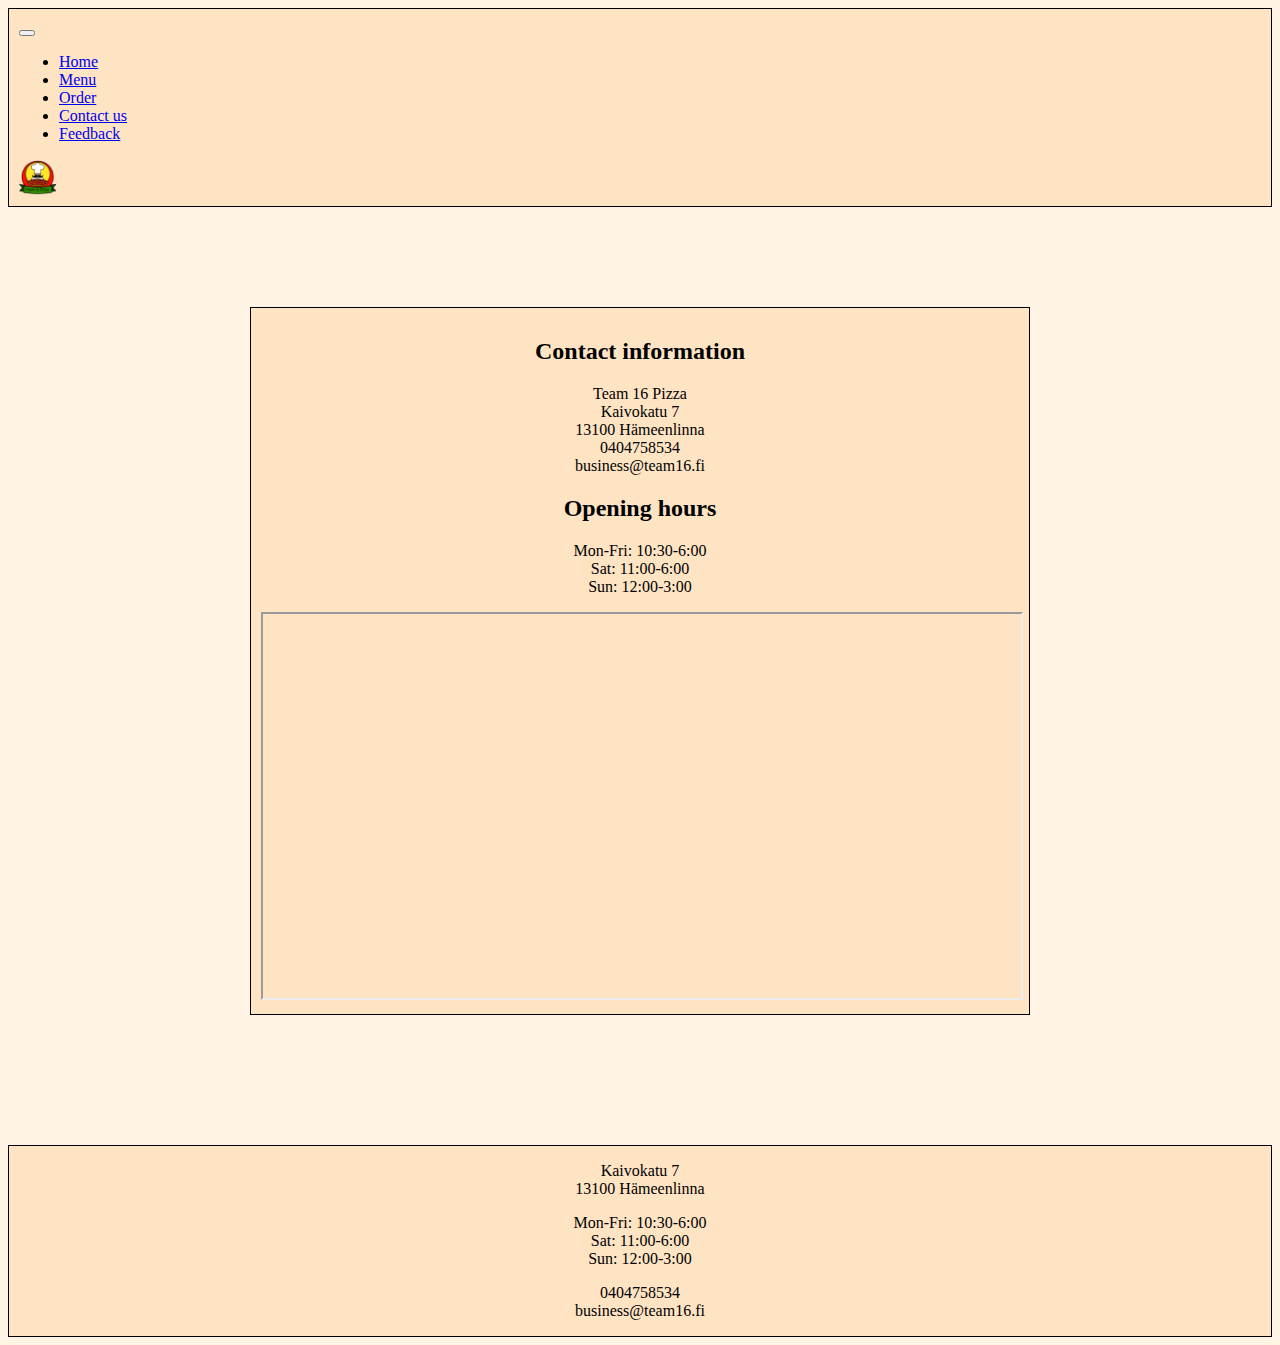
<file: contactus.html>
<!--Made by Ville Lahtinen-->
<!DOCTYPE html>
<html lang="en">
<head>
    <meta charset="UTF-8">
    <meta http-equiv="X-UA-Compatible" content="IE=edge">
    <meta name="viewport" content="width=device-width, initial-scale=1.0">
    <link rel="icon" href="images/teamlogo.png" type="image/x-icon">
    <link href="https://cdn.jsdelivr.net/npm/bootstrap@5.1.3/dist/css/bootstrap.min.css" rel="stylesheet" integrity="sha384-1BmE4kWBq78iYhFldvKuhfTAU6auU8tT94WrHftjDbrCEXSU1oBoqyl2QvZ6jIW3" crossorigin="anonymous">
    <link rel="stylesheet" type="text/css" href="css/main.css">
    <title>Home</title>
</head>
<body>
    <nav class="navbar navbar-expand-lg sticky-top navbar-light bg-rgb(255, 228, 196)">
        <div class="container-fluid">
          <button class="navbar-toggler" type="button" data-bs-toggle="collapse" data-bs-target="#navbarTogglerDemo01" aria-controls="navbarTogglerDemo01" aria-expanded="false" aria-label="Toggle navigation">
            <span class="navbar-toggler-icon"></span>
          </button>
          <div class="collapse navbar-collapse" id="navbarTogglerDemo01">
            
            <ul class="navbar-nav mx-auto mb-2 mb-lg-0">
              <li class="nav-item">
                <a class="nav-link active" href="index.html">Home</a>
              </li>
              <li class="nav-item">
                <a class="nav-link active" href="menu.html">Menu</a>
              </li>
              <li class="nav-item">
                <a class="nav-link active" href="reservation.html">Order</a>
              </li>
              <li class="nav-item">
                <a class="nav-link active" href="contactus.html">Contact us</a>
              </li>
              <li class="nav-item">
                <a class="nav-link active" href="login.html">Feedback</a>
              </li>
            </ul>
            
          </div>
          <img class="navlogo" src="images/teamlogo.png" alt="logo"> 
        </div>
      </nav>
      <div class="contact">
          
          <div class="container-4">
            <div class="row" id="info">
                <aside class="col-7">
                <h2>Contact information</h2>
                <p> Team 16 Pizza
                  <br>  Kaivokatu 7
                   <br> 13100 Hämeenlinna
                   <br> 0404758534
                   <br> business@team16.fi
                </p>
            </aside>
            <aside class="col-4">
                <h2>Opening hours</h2>
                <p>Mon-Fri: 10:30-6:00
                    <br> Sat: 11:00-6:00
                    <br> Sun: 12:00-3:00
                  </p>

            </aside>
                <iframe class="google" src="https://www.google.com/maps/embed?pb=!1m18!1m12!1m3!1d1934.6424972711482!2d24.454758651982225!3d60.99441418218512!2m3!1f0!2f0!3f0!3m2!1i1024!2i768!4f13.1!3m3!1m2!1s0x468e5d91366adf01%3A0x60b1375405ffbf55!2sKaivokatu%207%2C%2013100%20H%C3%A4meenlinna!5e0!3m2!1sfi!2sfi!4v1643620479307!5m2!1sfi!2sfi" allowfullscreen="" loading="lazy"></iframe>
                </div>
          </div>
         

        </div>
    <footer>
      <div class="container">
        <div class="row">
          
          <aside class="col-3">
            <p>Kaivokatu 7
              <br> 13100 Hämeenlinna
            </p>

          </aside>
          <aside class="col-6">
            <p>Mon-Fri: 10:30-6:00
              <br> Sat: 11:00-6:00
              <br> Sun: 12:00-3:00
            </p>
          </aside>
          <aside class="col-3">
            <p>0404758534
              <br>business@team16.fi
            </p>

          </aside>
      </div>
      </div>
    </footer>
    <script src="https://cdn.jsdelivr.net/npm/bootstrap@5.1.3/dist/js/bootstrap.bundle.min.js" integrity="sha384-ka7Sk0Gln4gmtz2MlQnikT1wXgYsOg+OMhuP+IlRH9sENBO0LRn5q+8nbTov4+1p" crossorigin="anonymous"></script>
</body>

</html>
</file>
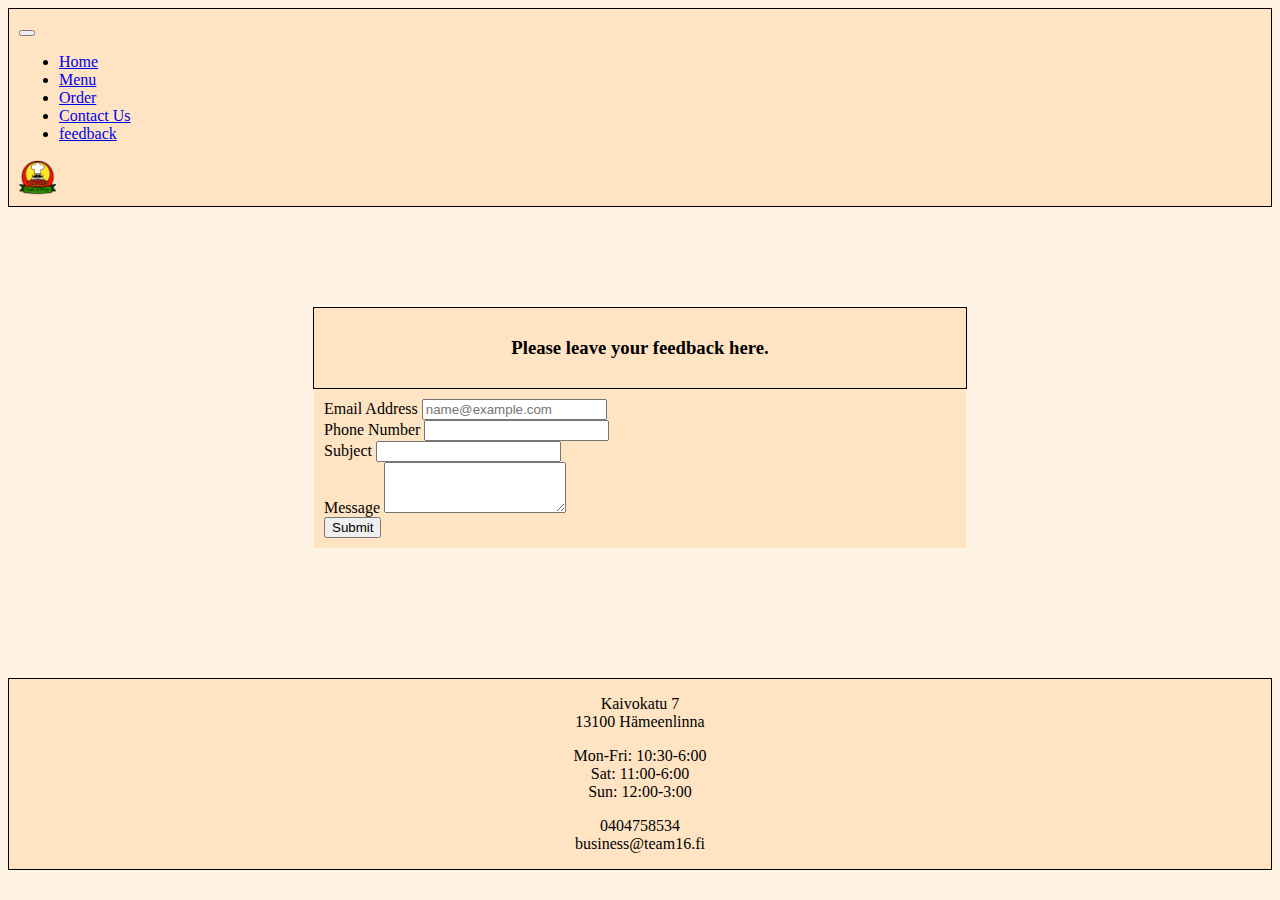
<file: feedback.html>
<!DOCTYPE html>
<html lang="en">
<head>
    <meta charset="UTF-8">
    <meta http-equiv="X-UA-Compatible" content="IE=edge">
    <meta name="viewport" content="width=device-width, initial-scale=1.0">
    <title>Order</title>
    <script>
      function lahetaUser(lomake){
	var user=new Object();
	user.username=lomake.username.value;
	user.password=lomake.password.value;
	var jsonUser=JSON.stringify(user);
	
	xmlhttp = new XMLHttpRequest();
	xmlhttp.onreadystatechange = function() {
	  if (this.readyState == 4 && this.status == 200) {
		    if (this.responseText=="ok"){
		    	window.location.assign("php/sendfeedback.php");
		    }
		    else{
			    document.getElementById("result").innerHTML = "Username or password wrong";
		    }
	  }
	};
	xmlhttp.open("POST", "php/login.php", true);
	xmlhttp.setRequestHeader("Content-type", "application/x-www-form-urlencoded");
	xmlhttp.send("user=" + jsonUser);	
}
      </script>
    <meta name="author" content="Jesse Vuorela">
    <meta name="description" content="Ordering Page">
    <!--faficon added by Ville Lahtinen-->
    <link rel="icon" href="images/teamlogo.png" type="image/x-icon">
    <link href="https://cdn.jsdelivr.net/npm/bootstrap@5.1.3/dist/css/bootstrap.min.css" rel="stylesheet" integrity="sha384-1BmE4kWBq78iYhFldvKuhfTAU6auU8tT94WrHftjDbrCEXSU1oBoqyl2QvZ6jIW3" crossorigin="anonymous">
    <link rel="stylesheet" type="text/css" href="css/main.css">
  </head>
<body>
<!--Navbar made by Ville Lahtinen-->
  <nav class="navbar navbar-expand-lg sticky-top navbar-light bg-rgb(255, 228, 196)">
    <div class="container-fluid">
      <button class="navbar-toggler" type="button" data-bs-toggle="collapse" data-bs-target="#navbarTogglerDemo01" aria-controls="navbarTogglerDemo01" aria-expanded="false" aria-label="Toggle navigation">
        <span class="navbar-toggler-icon"></span>
      </button>
      <div class="collapse navbar-collapse" id="navbarTogglerDemo01">
        <ul class="navbar-nav mx-auto mb-2 mb-lg-0">
          <li class="nav-item">
            <a class="nav-link active"  href="index.html">Home</a>
          </li>
          <li class="nav-item">
            <a class="nav-link active" href="menu.html">Menu</a>
          </li>
          <li class="nav-item">
            <a class="nav-link active" href="reservation.html">Order</a>
          </li>
          <li class="nav-item">
            <a class="nav-link active"  href="contactus.html">Contact Us</a>
          </li>
          <li class="nav-item">
              <a class="nav-link active" href="feedback.html">feedback</a>
          </li>
        </ul> 
      </div>
      <!--Logo made by Ville Lahtinen-->
      <img class="navlogo" style="align-content:center;" src="images/teamlogo.png" alt="logo"> 
    </div>
  </nav>
      <!--Article content made by Jesse Vuorela-->
  <article class=picture>
    <div class="container-1">
      <div class="box-1">
        <h3>Please leave your feedback here.</h3>
      </div>
    </div>
    </div>
    <div class="container-3">
      <div class="box-3">
        <form action='php/sendfeedback.php' method='post' class='contact-form'>
          <div class="form-group">
            <label for="email">Email Address</label>
            <input type="email" name="email" class="form-control" placeholder="name@example.com">
          </div>
          <div class="form-group">
            <label for="pNumber">Phone Number</label>
            <input type="tel" name="pNumber" class="form-control">
          </div>
          <div class="form-group">
            <label for="subject">Subject</label>
            <input type="text" name="subject" class="form-control">
          </div>
          <div class="form-group">
            <label for="message">Message</label>
            <textarea class="form-control" name="message" rows="3" ></textarea>
          </div>
          <input type="submit" name="submit" class="btn btn-secondary">
      </div>
    </div>
      </article>

      <!--Footer made by Ville Lahtinen-->
      <footer>
        <div class="container">
          <div class="row">
            
            <aside class="col-3">
              <p>Kaivokatu 7
                <br> 13100 Hämeenlinna
              </p>
  
            </aside>
            <aside class="col-6">
              <p>Mon-Fri: 10:30-6:00
                <br> Sat: 11:00-6:00
                <br> Sun: 12:00-3:00
              </p>
            </aside>
            <aside class="col-3">
              <p>0404758534
                <br>business@team16.fi
              </p>
  
            </aside>
        </div>
        </div>
      </footer>
    <script src="https://cdn.jsdelivr.net/npm/bootstrap@5.1.3/dist/js/bootstrap.bundle.min.js" integrity="sha384-ka7Sk0Gln4gmtz2MlQnikT1wXgYsOg+OMhuP+IlRH9sENBO0LRn5q+8nbTov4+1p" crossorigin="anonymous"></script>
</body>
</html>
</file>
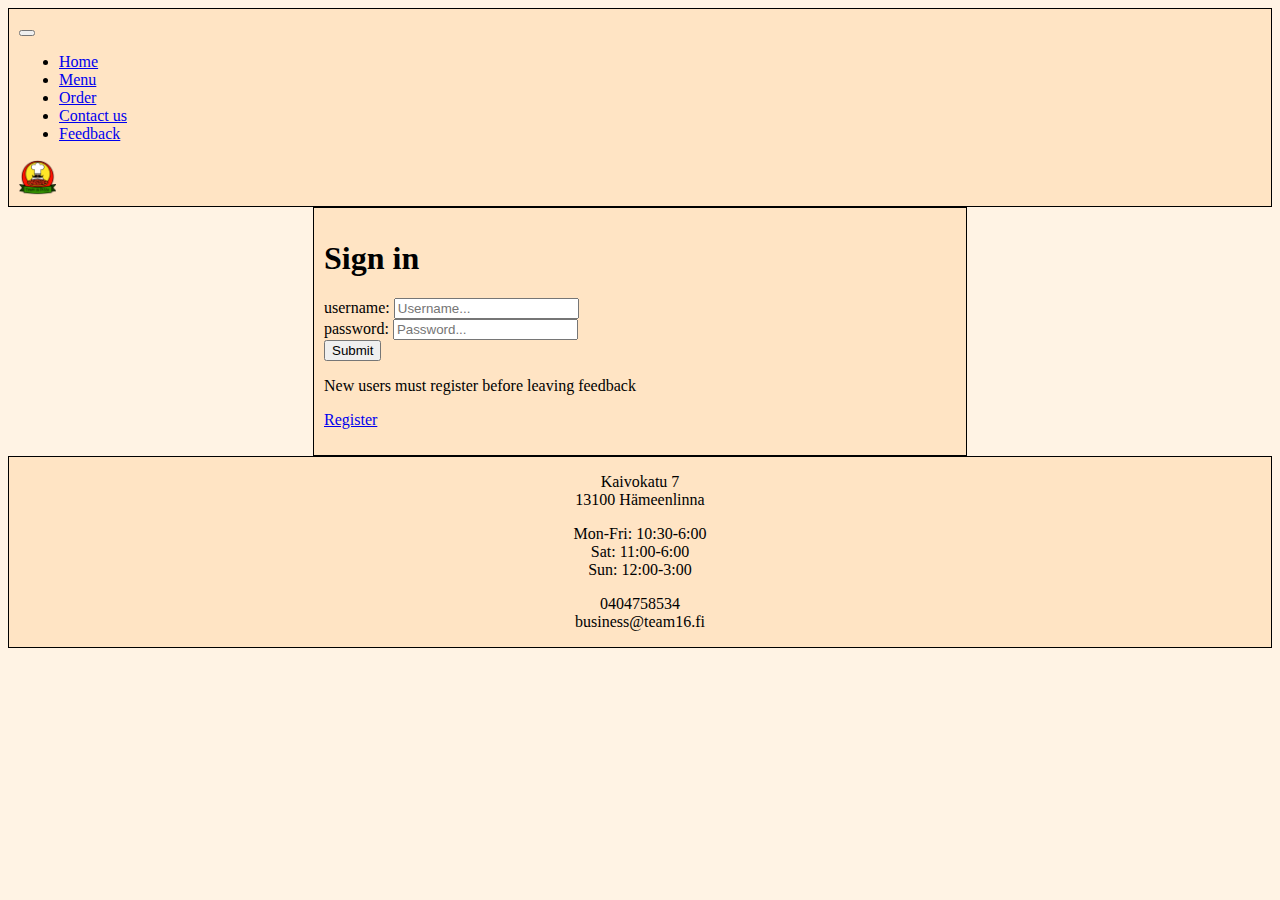
<file: login.html>
<!DOCTYPE html>
<html>
<head>
<meta charset="utf-8">
<title>Sign in</title>
<link href="https://cdn.jsdelivr.net/npm/bootstrap@5.1.3/dist/css/bootstrap.min.css" rel="stylesheet" integrity="sha384-1BmE4kWBq78iYhFldvKuhfTAU6auU8tT94WrHftjDbrCEXSU1oBoqyl2QvZ6jIW3" crossorigin="anonymous">
<link rel="stylesheet" type="text/css" href="css/main.css">
<script>
function lahetaUser(lomake){
	var user=new Object();
	user.username=lomake.username.value;
	user.password=lomake.password.value;
	var jsonUser=JSON.stringify(user);
	
	xmlhttp = new XMLHttpRequest();
	xmlhttp.onreadystatechange = function() {
	  if (this.readyState == 4 && this.status == 200) {
		    if (this.responseText=="ok"){
		    	window.location.assign("php/loginok.php");
		    }
		    else{
			    document.getElementById("result").innerHTML = "Username or password wrong";
		    }
	  }
	};
	xmlhttp.open("POST", "php/login.php", true);
	xmlhttp.setRequestHeader("Content-type", "application/x-www-form-urlencoded");
	xmlhttp.send("user=" + jsonUser);	
}
</script>
</head>
<body class="bg">

<nav class="navbar navbar-expand-lg sticky-top navbar-light bg-rgb(255, 228, 196)">
	<div class="container-fluid">
	  <button class="navbar-toggler" type="button" data-bs-toggle="collapse" data-bs-target="#navbarTogglerDemo01" aria-controls="navbarTogglerDemo01" aria-expanded="false" aria-label="Toggle navigation">
		<span class="navbar-toggler-icon"></span>
	  </button>
	  <div class="collapse navbar-collapse" id="navbarTogglerDemo01">
		
		<ul class="navbar-nav mx-auto mb-2 mb-lg-0">
		  <li class="nav-item">
			<a class="nav-link active" href="index.html">Home</a>
		  </li>
		  <li class="nav-item">
			<a class="nav-link active" href="menu.html">Menu</a>
		  </li>
		  <li class="nav-item">
			<a class="nav-link active" href="reservation.html">Order</a>
		  </li>
		  <li class="nav-item">
			<a class="nav-link active" href="contactus.html">Contact us</a>
		  </li>
		  <li class="nav-item">
			<a class="nav-link active" href="login.html">Feedback</a>
		  </li>
		</ul>
		
	  </div>
	  <img class="navlogo" src="images/teamlogo.png" alt="logo"> 
	</div>
  </nav>

<div class="container-1">
	<div class="box-3">
<h1>Sign in</h1>
<form>
username: <input type='text' name='username' value='' placeholder='Username...'><br>
password: <input type='text' name='password' value='' placeholder='Password...'><br>
<input type='button' name='ok' value='Submit' onclick='lahetaUser(this.form);'><br>
</form>
<p id='result'></p>
</p>
<p>New users must register before leaving feedback</p>
<p><a href="registerajax.html">Register</a> </p>
	</div>
</div>

<footer>
	<div class="container">
	  <div class="row">
		
		<aside class="col-3">
		  <p>Kaivokatu 7
			<br> 13100 Hämeenlinna
		  </p>

		</aside>
		<aside class="col-6">
		  <p>Mon-Fri: 10:30-6:00
			<br> Sat: 11:00-6:00
			<br> Sun: 12:00-3:00
		  </p>
		</aside>
		<aside class="col-3">
		  <p>0404758534
			<br>business@team16.fi
		  </p>

		</aside>
	</div>
	</div>
  </footer>
  <script src="https://cdn.jsdelivr.net/npm/bootstrap@5.1.3/dist/js/bootstrap.bundle.min.js" integrity="sha384-ka7Sk0Gln4gmtz2MlQnikT1wXgYsOg+OMhuP+IlRH9sENBO0LRn5q+8nbTov4+1p" crossorigin="anonymous"></script>
</body>
</html>
</file>
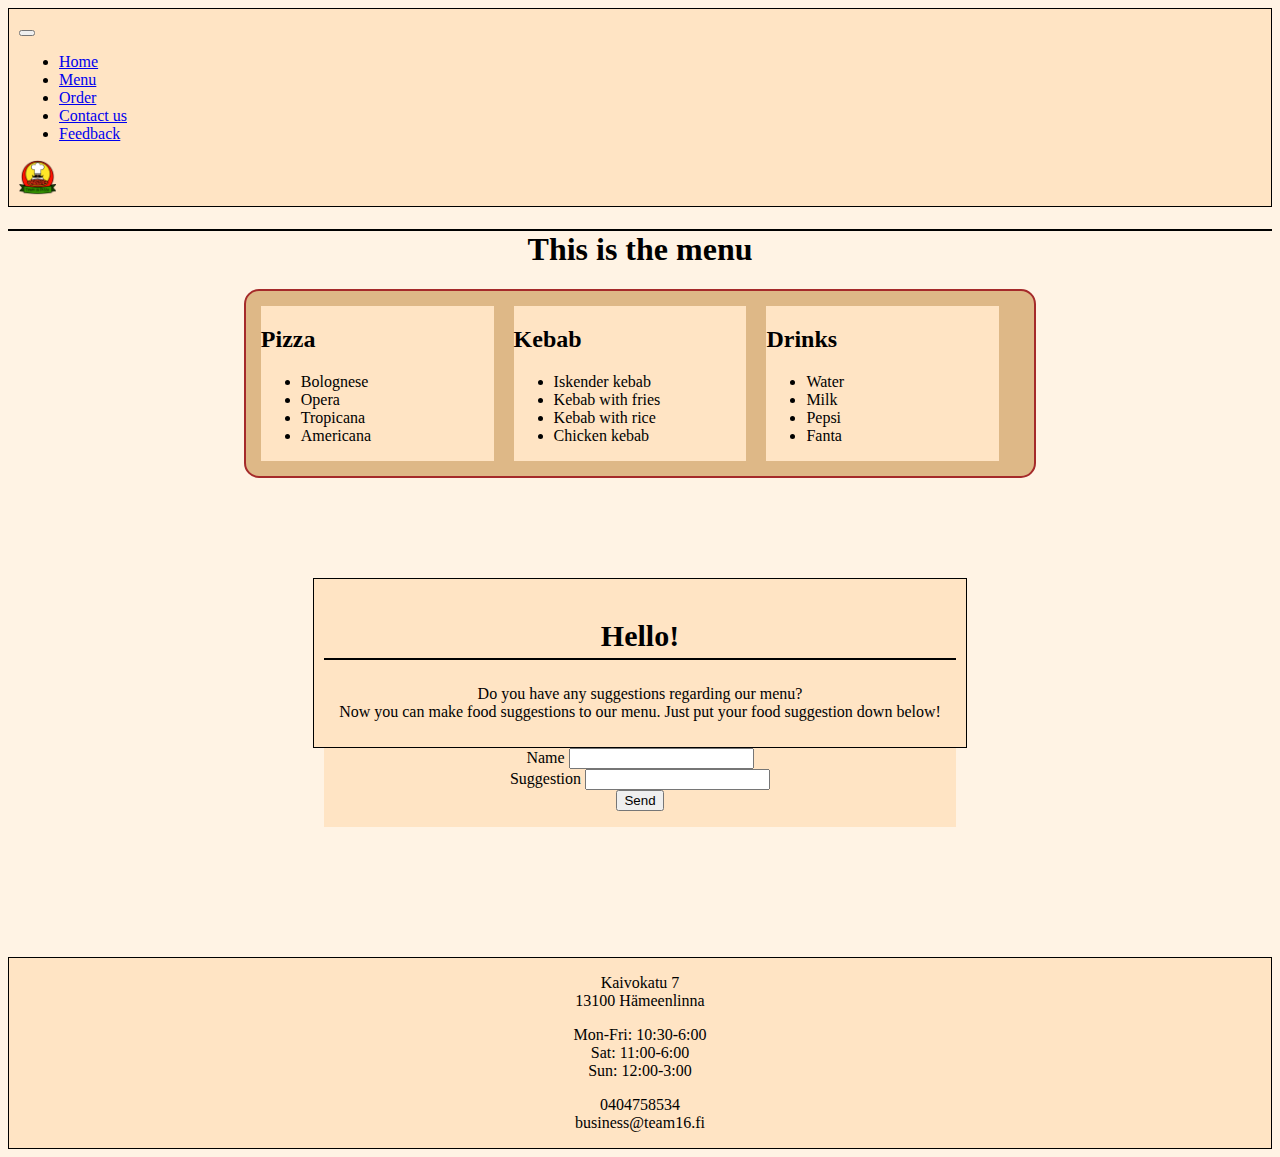
<file: menu.html>
<!DOCTYPE html>
<html lang="en">
<head>
<meta charset="UTF-8">
<meta http-equiv="X-UA-Compatible" content="IE=edge">
<meta name="viewport" content="width=device-width, initial-scale=1.0">
<!--faficon added by Ville Lahtinen-->
<link rel="icon" href="images/teamlogo.png" type="image/x-icon">
<link href="https://cdn.jsdelivr.net/npm/bootstrap@5.1.3/dist/css/bootstrap.min.css" rel="stylesheet" integrity="sha384-1BmE4kWBq78iYhFldvKuhfTAU6auU8tT94WrHftjDbrCEXSU1oBoqyl2QvZ6jIW3" crossorigin="anonymous">
<link rel="stylesheet" type="text/css" href="css/main.css">
<title> Menu</title>
</head>
<body>
  <!--Navbar designed and made by Ville-->
    <nav class="navbar navbar-expand-lg sticky-top navbar-light bg-rgb(255, 228, 196)">
        <div class="container-fluid">
          <button class="navbar-toggler" type="button" data-bs-toggle="collapse" data-bs-target="#navbarTogglerDemo01" aria-controls="navbarTogglerDemo01" aria-expanded="false" aria-label="Toggle navigation">
            <span class="navbar-toggler-icon"></span>
          </button>
          <div class="collapse navbar-collapse" id="navbarTogglerDemo01">
            
            <ul class="navbar-nav mx-auto mb-2 mb-lg-0">
              <li class="nav-item">
                <a class="nav-link active" href="index.html">Home</a>
              </li>
              <li class="nav-item">
                <a class="nav-link active" href="menu.html">Menu</a>
              </li>
              <li class="nav-item">
                <a class="nav-link active" href="reservation.html">Order</a>
              </li>
              <li class="nav-item">
                <a class="nav-link active" href="contactus.html">Contact us</a>
              </li>
              <li class="nav-item">
                <a class="nav-link active" href="login.html">Feedback</a>
              </li>
            </ul>
          </div>
          <!--Logo made by Ville Lahtinen-->
          <img class="navlogo" src="images/teamlogo.png" alt="logo"> 
        </div>
      </nav>

      <!--Made by Taneli-->
      <h1 class="custom-h1">This is the menu</h1>
      <div class="custom-container" id="items">

    <div class="pizza">
        <h2>Pizza</h2>
        <ul>
            <li>Bolognese</li>
            <li>Opera</li>
            <li>Tropicana</li>
            <li>Americana</li>
        </ul>
    </div>

    <div class="kebab">
        <h2>Kebab</h2>
        <ul>
        <li>Iskender kebab</li>
        <li>Kebab with fries</li>
        <li>Kebab with rice</li>
        <li>Chicken kebab</li>
        </ul>

    </div>

    <div class="drinks">
        <h2>Drinks</h2>
        <ul>
        <li>Water</li>
        <li>Milk</li>
        <li>Pepsi</li>
        <li>Fanta</li>
        </ul>
    </div>
    </div>
    <!--Made by Jesse Vuorela-->
    <script>
      function sendFood(form){
        var menu=new Object();
        menu.name=form.name.value;
        menu.food=form.food.value;
        var jsonFood=JSON.stringify(menu);
        
        xmlhttp = new XMLHttpRequest();
        xmlhttp.onreadystatechange = function() {
          if (this.readyState == 4 && this.status == 200) {
              document.getElementById("result").innerHTML = this.responseText;
          }
        };
        xmlhttp.open("POST", "php/food.php", true);
        xmlhttp.setRequestHeader("Content-type", "application/x-www-form-urlencoded");
        xmlhttp.send("menu=" + jsonFood);	
      }
      </script>

    <article class="picture">
        <div class="container-1">
            <div class="box-1">
              <h2 class="custom-h2">Hello!</h2>
              <p>Do you have any suggestions regarding our menu?<br>
              Now you can make food suggestions to our menu. Just put your
            food suggestion down below!</p>
            </div>
        </div>
            <div class="container-3">
              <div class="box-2">
                <form id="foodform" class='contact-form'>
                  <div class="form-group">
                    <label for="name">Name</label>
                    <input type="text" name="name" value='' class="form-control">
                  </div>
                  <div class="form-group">
                    <label for="food">Suggestion</label>
                    <input class="text" name="food" value='' class="form-control">
                  </div>
                  <input type='button' name='ok' value='Send' onclick='sendFood(this.form);' class='btn btn-secondary'>
                </form>
                <p id="result"></p>
              </div>
            </div>
    </article>
    

    <!--Footer designed and made by Ville-->
    <footer>
      <div class="container">
        <div class="row">
          
          <aside class="col-3">
            <p>Kaivokatu 7
              <br> 13100 Hämeenlinna
            </p>

          </aside>
          <aside class="col-6">
            <p>Mon-Fri: 10:30-6:00
              <br> Sat: 11:00-6:00
              <br> Sun: 12:00-3:00
            </p>
          </aside>
          <aside class="col-3">
            <p>0404758534
              <br>business@team16.fi
            </p>

          </aside>
      </div>
      </div>
    </footer>

      <script src="https://cdn.jsdelivr.net/npm/bootstrap@5.1.3/dist/js/bootstrap.bundle.min.js" integrity="sha384-ka7Sk0Gln4gmtz2MlQnikT1wXgYsOg+OMhuP+IlRH9sENBO0LRn5q+8nbTov4+1p" crossorigin="anonymous"></script>
</body>
</html>
</file>
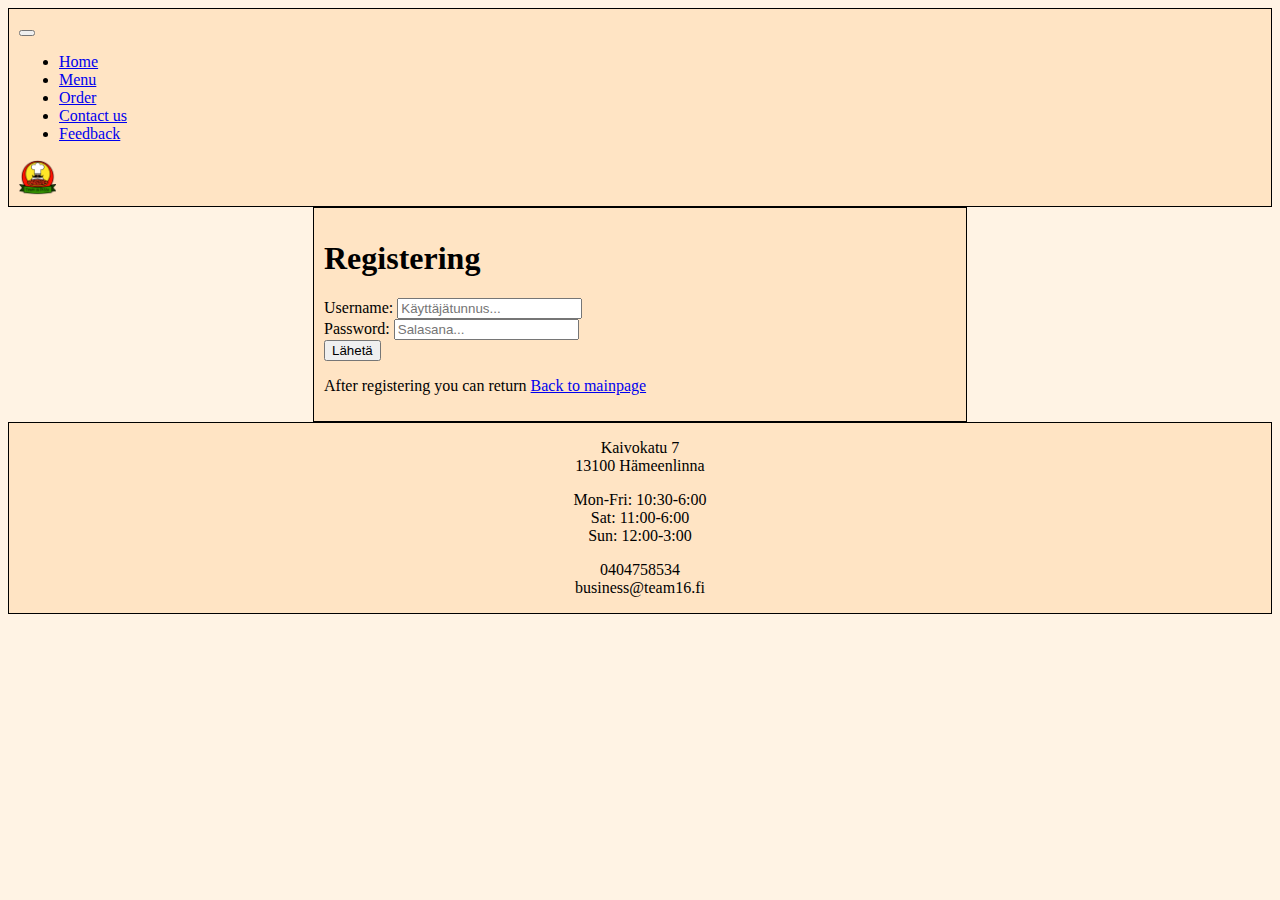
<file: registerajax.html>
<!DOCTYPE html>
<html lang="en">
<head>
    <meta charset="UTF-8">
    <meta http-equiv="X-UA-Compatible" content="IE=edge">
    <meta name="viewport" content="width=device-width, initial-scale=1.0">
    <link href="https://cdn.jsdelivr.net/npm/bootstrap@5.1.3/dist/css/bootstrap.min.css" rel="stylesheet" integrity="sha384-1BmE4kWBq78iYhFldvKuhfTAU6auU8tT94WrHftjDbrCEXSU1oBoqyl2QvZ6jIW3" crossorigin="anonymous">
    <link rel="stylesheet" type="text/css" href="css/main.css">
    <title>Register</title>
    <script>
        function lahetaUser(lomake){
            var user=new Object();
            user.username=lomake.username.value;
            user.password=lomake.password.value;
            var jsonUser=JSON.stringify(user);
            document.getElementById("result").innerHTML="registering succesful";	
            
            xmlhttp = new XMLHttpRequest();
            xmlhttp.onreadystatechange = function() {
              if (this.readyState == 4 && this.status == 200) {
                    document.getElementById("result2").innerHTML = this.responseText;
              }
            };
            
            xmlhttp.open("POST", "php/register.php", true);
            xmlhttp.setRequestHeader("Content-type", "application/x-www-form-urlencoded");
            xmlhttp.send("user=" + jsonUser);
        }
        </script>
</head>
<body class="bg">
    <nav class="navbar navbar-expand-lg sticky-top navbar-light bg-rgb(255, 228, 196)">
        <div class="container-fluid">
          <button class="navbar-toggler" type="button" data-bs-toggle="collapse" data-bs-target="#navbarTogglerDemo01" aria-controls="navbarTogglerDemo01" aria-expanded="false" aria-label="Toggle navigation">
            <span class="navbar-toggler-icon"></span>
          </button>
          <div class="collapse navbar-collapse" id="navbarTogglerDemo01">
            
            <ul class="navbar-nav mx-auto mb-2 mb-lg-0">
              <li class="nav-item">
                <a class="nav-link active" href="index.html">Home</a>
              </li>
              <li class="nav-item">
                <a class="nav-link active" href="menu.html">Menu</a>
              </li>
              <li class="nav-item">
                <a class="nav-link active" href="reservation.html">Order</a>
              </li>
              <li class="nav-item">
                <a class="nav-link active" href="contactus.html">Contact us</a>
              </li>
              <li class="nav-item">
                <a class="nav-link active" href="login.html">Feedback</a>
              </li>
            </ul>
            
          </div>
          <img class="navlogo" src="images/teamlogo.png" alt="logo"> 
        </div>
      </nav>
    <div class="container-1">
        <div class="box-3">
    <h1>Registering</h1>
        <form>
        Username: <input type='text' name='username' value='' placeholder='Käyttäjätunnus...'><br>
        Password: <input type='text' name='password' value='' placeholder='Salasana...'><br>
        <input type='button' name='ok' value='Lähetä' onclick='lahetaUser(this.form);'>
        </form>
        <p id='result' href="home.html"></p>
        
        <p> After registering you can return <a href="index.html">Back to mainpage</a></p>
        </div>
    </div>
        <footer>
            <div class="container">
              <div class="row">
                
                <aside class="col-3">
                  <p>Kaivokatu 7
                    <br> 13100 Hämeenlinna
                  </p>
      
                </aside>
                <aside class="col-6">
                  <p>Mon-Fri: 10:30-6:00
                    <br> Sat: 11:00-6:00
                    <br> Sun: 12:00-3:00
                  </p>
                </aside>
                <aside class="col-3">
                  <p>0404758534
                    <br>business@team16.fi
                  </p>
      
                </aside>
            </div>
            </div>
          </footer>
          <script src="https://cdn.jsdelivr.net/npm/bootstrap@5.1.3/dist/js/bootstrap.bundle.min.js" integrity="sha384-ka7Sk0Gln4gmtz2MlQnikT1wXgYsOg+OMhuP+IlRH9sENBO0LRn5q+8nbTov4+1p" crossorigin="anonymous"></script>
</body>
</html>
</file>
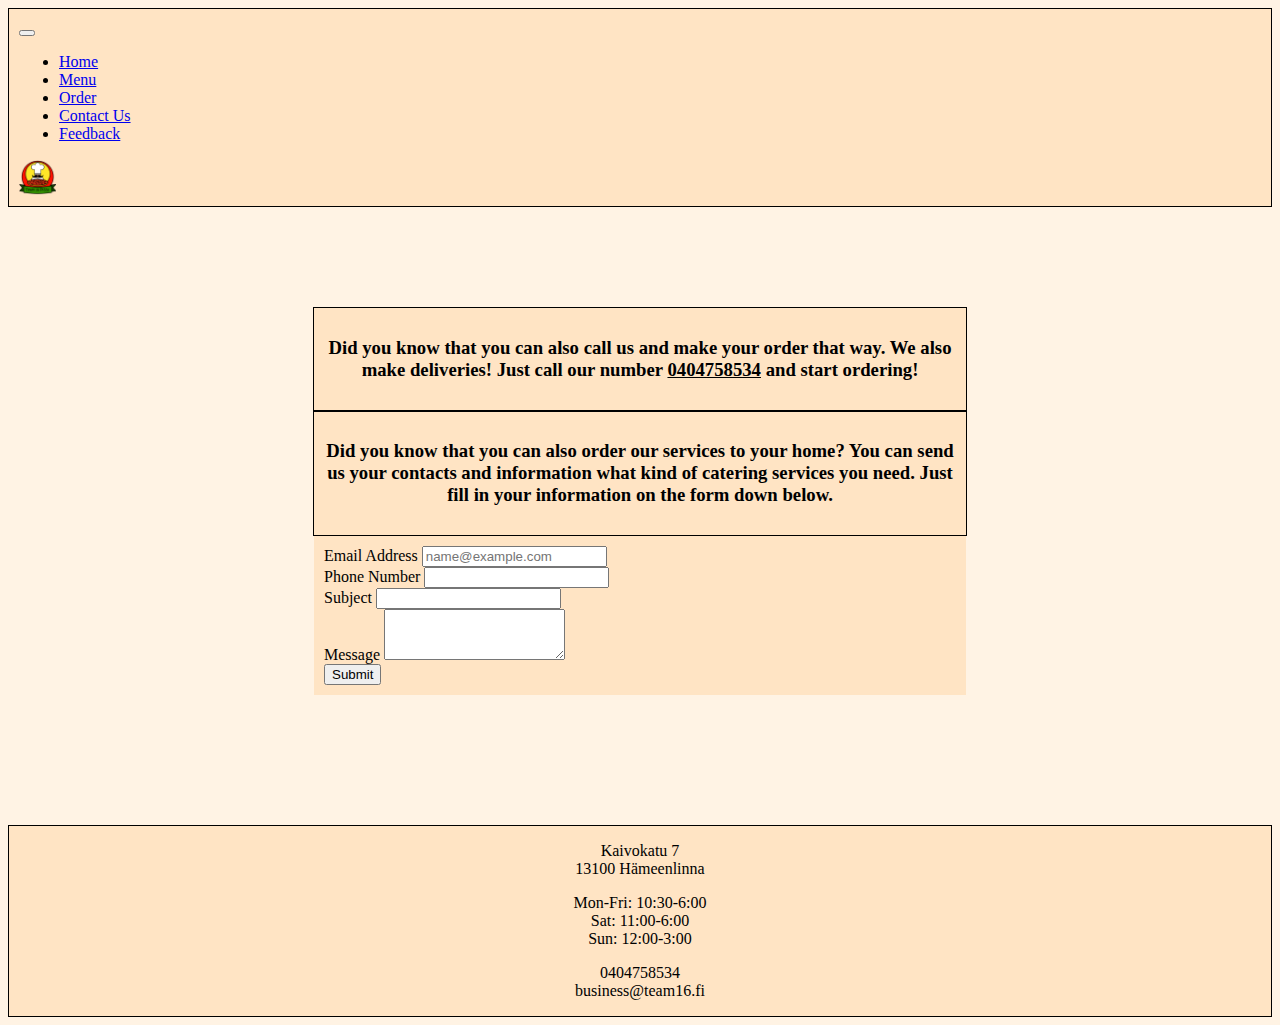
<file: reservation.html>
<!DOCTYPE html>
<html lang="en">
<head>
    <meta charset="UTF-8">
    <meta http-equiv="X-UA-Compatible" content="IE=edge">
    <meta name="viewport" content="width=device-width, initial-scale=1.0">
    <title>Order</title>
    <meta name="author" content="Jesse Vuorela">
    <meta name="description" content="Ordering Page">
    <!--faficon added by Ville Lahtinen-->
    <link rel="icon" href="images/teamlogo.png" type="image/x-icon">
    <link href="https://cdn.jsdelivr.net/npm/bootstrap@5.1.3/dist/css/bootstrap.min.css" rel="stylesheet" integrity="sha384-1BmE4kWBq78iYhFldvKuhfTAU6auU8tT94WrHftjDbrCEXSU1oBoqyl2QvZ6jIW3" crossorigin="anonymous">
    <link rel="stylesheet" type="text/css" href="css/main.css">
  </head>
<body>
<!--Navbar made by Ville Lahtinen-->
  <nav class="navbar navbar-expand-lg sticky-top navbar-light bg-rgb(255, 228, 196)">
    <div class="container-fluid">
      <button class="navbar-toggler" type="button" data-bs-toggle="collapse" data-bs-target="#navbarTogglerDemo01" aria-controls="navbarTogglerDemo01" aria-expanded="false" aria-label="Toggle navigation">
        <span class="navbar-toggler-icon"></span>
      </button>
      <div class="collapse navbar-collapse" id="navbarTogglerDemo01">
        <ul class="navbar-nav mx-auto mb-2 mb-lg-0">
          <li class="nav-item">
            <a class="nav-link active"  href="index.html">Home</a>
          </li>
          <li class="nav-item">
            <a class="nav-link active" href="menu.html">Menu</a>
          </li>
          <li class="nav-item">
            <a class="nav-link active" href="reservation.html">Order</a>
          </li>
          <li class="nav-item">
            <a class="nav-link active"  href="contactus.html">Contact Us</a>
          </li>
          <li class="nav-item">
            <a class="nav-link active" href="login.html">Feedback</a>
          </li>
        </ul> 
      </div>
      <!--Logo made by Ville Lahtinen-->
      <img class="navlogo" style="align-content:center;" src="images/teamlogo.png" alt="logo"> 
    </div>
  </nav>
      <!--Article content made by Jesse Vuorela-->
  <article class=picture>
    <div class="container-1">
      <div class="box-1">
        <h3>Did you know that you can also call us and make your order that way. We also make 
          deliveries! Just call our number <u>0404758534</u> and start ordering!</h3>
      </div>
    </div>
    <div class="container-2">
      <div class="box-2">
        <h3>Did you know that you can also order our services to your home? You can send us 
          your contacts and information what kind of catering services you need. Just fill in 
          your information on the form down below.</h3>
      </div>
    </div>
      <div class="container-3">
      <div class="box-3">
        <form action='php/contact.php' method='post' class='contact-form'>
          <div class="form-group">
            <label for="email">Email Address</label>
            <input type="email" name="email" class="form-control" placeholder="name@example.com">
          </div>
          <div class="form-group">
            <label for="pNumber">Phone Number</label>
            <input type="tel" name="pNumber" class="form-control">
          </div>
          <div class="form-group">
            <label for="subject">Subject</label>
            <input type="text" name="subject" class="form-control">
          </div>
          <div class="form-group">
            <label for="message">Message</label>
            <textarea class="form-control" name="message" rows="3" ></textarea>
          </div>
          <input type="submit" name="submit" class="btn btn-secondary">
        </form>
      </div>
    </div>
      </article>

      <!--Footer made by Ville Lahtinen-->
      <footer>
        <div class="container">
          <div class="row">
            
            <aside class="col-3">
              <p>Kaivokatu 7
                <br> 13100 Hämeenlinna
              </p>
  
            </aside>
            <aside class="col-6">
              <p>Mon-Fri: 10:30-6:00
                <br> Sat: 11:00-6:00
                <br> Sun: 12:00-3:00
              </p>
            </aside>
            <aside class="col-3">
              <p>0404758534
                <br>business@team16.fi
              </p>
  
            </aside>
        </div>
        </div>
      </footer>
    <script src="https://cdn.jsdelivr.net/npm/bootstrap@5.1.3/dist/js/bootstrap.bundle.min.js" integrity="sha384-ka7Sk0Gln4gmtz2MlQnikT1wXgYsOg+OMhuP+IlRH9sENBO0LRn5q+8nbTov4+1p" crossorigin="anonymous"></script>
</body>
</html>
</file>
<file: css/main.css>
/* Made by Ville Lahtinen */
.navbar {
    position: sticky;
    background-color: rgb(255, 228, 196);
    padding: 10px;
    border:1px black solid;
}

.navbar a:hover{
    font-family: Arial, Helvetica, sans-serif;
    padding: 5px;
}

body {
    background-color: rgb(255, 243, 228);
}

.mainpic {
    width: 100%;
    padding-top: 25px;
}

.pic {
    width: 100%;
    height: auto;
    padding: 20px;
}

.col-5 {
    padding: 25px;
}

.box-4 {
    background-image: url("https://cdn.pixabay.com/photo/2014/07/08/12/34/pizza-386717_1280.jpg");
    background-size:cover;
}

#info{
    background-color: rgb(255, 228, 196);
    text-align: center;
    width:60%;
}

.navlogo {
    display: block;
    width: 3%;
}

.logo {
    display: block;
    margin-left: auto;
    margin-right: auto;
    width: 40%;
}

.contact {
    background-image: url("https://cdn.pixabay.com/photo/2014/07/08/12/34/pizza-386717_1280.jpg");
    background-size:cover;
    padding-top:100px;
    padding-bottom:130px;
}

.container-4{
    display:flex;
    justify-content: center;
}

.container-4 div{
    border:1px black solid;
    padding:10px;
}

footer {
    background-color: rgb(255, 228, 196);
    text-align: center;
    border:1px black solid;
}

.google {
    width: 100%;
    height: 30vw;
}
/* Made by Jesse Vuorela */
.picture {
    background-image: url("https://cdn.pixabay.com/photo/2014/07/08/12/34/pizza-386717_1280.jpg");
    background-size:cover;
    padding-top:100px;
    padding-bottom:130px;
}

.container-1, .container-2, .container-3{
    display:flex;
    justify-content: center;
}

.container-1 div, .container-2 div{
    border:1px black solid;
    padding:10px;
}

.box-1, .box-2{
    background-color: rgb(255, 228, 196);
    text-align: center;
    width:50%;
}

.box-3{
    background-color: rgb(255, 228, 196);
    width:50%;
    padding:10px;
}

@media screen and (max-width:580px){
    .box-1, .box-2, .box-3{
    width:90%;
    }

    .row{
    font-size:9px;
    }

    .navlogo{
        width: 10%;
    }
}

@media screen and (max-width:370px){
    .row{
        font-size:7px;
        }
}

.register .login{
    display:flex;
    justify-content: center;
}

.bg{
    background-image: url("https://cdn.pixabay.com/photo/2014/07/08/12/34/pizza-386717_1280.jpg");
    background-size:cover;
}

/*made by Taneli Nikkanen*/
.custom-h1{
    text-align: center;
    border-top: solid 2px black;
}
.custom-h2{
    text-align: center;
    font-size: 30px;
    padding: 5px;
    border-bottom: solid 2px black;
}
.custom-container{
    margin: auto;
    display: flex;
    flex-wrap: nowrap;
    width: 60%;
    border: solid 2px brown;
    background-color: burlywood;
    padding: 15px;
    border-radius: 15px;
    
}
.pizza{
    margin-right: 20px;
    flex: 1;
    background-color: rgb(255, 228, 196);
}
.kebab{
    flex: 1;
    margin-right: 20px;
    background-color: rgb(255, 228, 196);
}
.drinks{
    flex: 1;
    margin-right: 20px;
    background-color: rgb(255, 228, 196);
}
@media only screen and (max-width: 600px) {
  #items{
    flex-direction: column;
    display: flex;
  }
}
</file>
